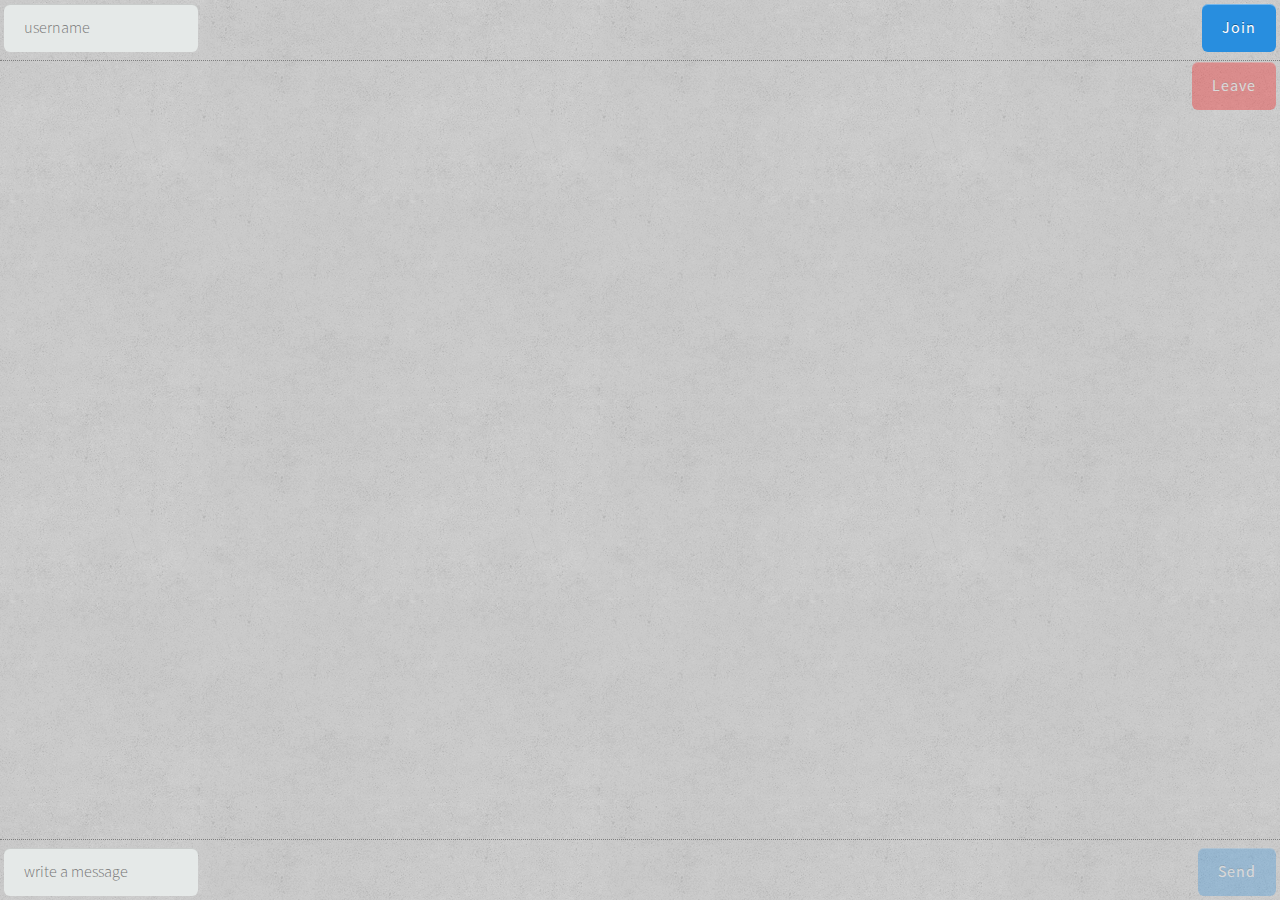
<file: ChatWebSocketServer/WebContent/index.html>
<html>
 <head>
  <meta name="viewport" content="user-scalable=no, initial-scale=1, maximum-scale=1, minimum-scale=1, width=device-width, target-densitydpi=device-dpi" />
  <title>WebSocket Chat Example</title>
  <script type="text/javascript" src="jquery-1.9.1.min.js"></script>
  <script type='text/javascript' src="chat.js"></script>
  <link rel="stylesheet" href="topcoat-mobile-light.min.css"/>
  <link rel="stylesheet" href="style.css"/>
</head>
 <body>
  <div>
    <input type="text" class="topcoat-text-input top" value="" placeholder="username" id="username">
    <a class="topcoat-button--cta top" id="joinButton">Join</a>
    <a class="topcoat-button--cta is-disabled leaveButton" id="leaveButton">Leave</a>
  </div>
  <div id="chatLog">
  </div>
  <div>
    <input type="text" class="topcoat-text-input bottom" value="" placeholder="write a message" id="message">
    <a class="topcoat-button--cta is-disabled bottom" id="sendButton">Send</a>
  </div>
 </body>
</html>
</file>
<file: ChatWebSocketServer/WebContent/style.css>
body {
	background: url(mooning.png);
	width: 100%;
}

#chatLog {
	width: 100%;
	position: absolute;
	left: 0;
	right: 0;
	top: 60px;
	bottom: 60px;
	border-top: 1px dotted gray;
	border-bottom: 1px dotted gray;
	overflow-y: scroll;
}

.my {
	display: block;
	margin: 5px;
	background-color: #FFF056;
}

.other {
	display: block;
	margin: 5px;
	color: white;
	background-color: #DE1B1B;
}

.bottom {
	bottom: 2px;
}

.top {
	top: 2px;
}

.topcoat-button--cta {
	margin: 2px;
	position: absolute;
	right: 2px;
	-webkit-box-shadow: 0;
  	height: 3rem;
  	border: 0;
}

.topcoat-text-input {
	margin: 2px;
	position: absolute;
	left: 2px;
	-webkit-box-shadow: 0;
  	height: 3rem;
  	border: 0;
}

.leaveButton {
	position: absolute;
	z-index: 100;	
	top: 60px;
	display: block;
	text-align: center;
	background-color: red;
}

.name {
	font-weight: bold;
}
</file>
<file: ChatWebSocketServer/WebContent/topcoat-mobile-light.min.css>
@font-face{font-family:"Source Sans";src:url(./font/SourceSansPro-Regular.otf)}@font-face{font-family:"Source Sans";src:url(./font/SourceSansPro-Light.otf);font-weight:200}@font-face{font-family:"Source Sans";src:url(./font/SourceSansPro-Semibold.otf);font-weight:600}@font-face{font-family:source;src:url(./font/SourceSansPro-Regular.otf)}@font-face{font-family:source-l;src:url(./font/SourceSansPro-Light.otf);font-weight:200}@font-face{font-family:source-sb;src:url(./font/SourceSansPro-Semibold.otf);font-weight:600}body{margin:0;padding:0;background:#dfe2e2;color:#000;font:16px "Source Sans",helvetica,arial,sans-serif;font-weight:200;text-rendering:optimizeLegibility}.topcoat-icon--menu-stack{background:url(../img/hamburger_dark.svg) no-repeat;-webkit-background-size:cover;-moz-background-size:cover;background-size:cover}.quarter{width:25%}.half{width:50%}.three-quarters{width:75%}.third{width:33.333%}.two-thirds{width:66.666%}.full{width:100%}.left{text-align:left}.center{text-align:center}.right{text-align:right}.reset-ui{-webkit-box-sizing:border-box;-moz-box-sizing:border-box;box-sizing:border-box;-webkit-background-clip:padding;-moz-background-clip:padding;background-clip:padding-box;position:relative;display:inline-block;vertical-align:top;padding:0;margin:0;font:inherit;color:inherit;background:transparent;border:0;cursor:default;-webkit-user-select:none;-moz-user-select:none;-ms-user-select:none;user-select:none;-o-text-overflow:ellipsis;text-overflow:ellipsis;white-space:nowrap;overflow:hidden}.topcoat-button,.topcoat-button--quiet,.topcoat-button--large,.topcoat-button--large--quiet,.topcoat-button--cta,.topcoat-button--large--cta{position:relative;display:inline-block;vertical-align:top;-webkit-box-sizing:border-box;-moz-box-sizing:border-box;box-sizing:border-box;-webkit-background-clip:padding;-moz-background-clip:padding;background-clip:padding-box;padding:0;margin:0;font:inherit;color:inherit;background:transparent;border:0;cursor:default;-webkit-user-select:none;-moz-user-select:none;-ms-user-select:none;user-select:none;-o-text-overflow:ellipsis;text-overflow:ellipsis;white-space:nowrap;overflow:hidden;padding:0 1.25rem;font-size:16px;line-height:3rem;letter-spacing:1px;color:#454545;text-shadow:0 1px #fff;vertical-align:top;background-color:#e5e9e8;-webkit-box-shadow:inset 0 1px #fff;box-shadow:inset 0 1px #fff;border:1px solid #a5a8a8;-webkit-border-radius:6px;border-radius:6px}.topcoat-button:active,.topcoat-button.is-active,.topcoat-button--large:active,.topcoat-button--large.is-active{background-color:#d3d7d7;-webkit-box-shadow:inset 0 1px rgba(0,0,0,.12);box-shadow:inset 0 1px rgba(0,0,0,.12)}.topcoat-button:disabled,.topcoat-button.is-disabled{opacity:.3;cursor:default;pointer-events:none}.topcoat-button--quiet{background:transparent;border:1px solid transparent;-webkit-box-shadow:none;box-shadow:none}.topcoat-button--quiet:active,.topcoat-button--quiet.is-active,.topcoat-button--large--quiet:active,.topcoat-button--large--quiet.is-active{color:#454545;text-shadow:0 1px #fff;background-color:#d3d7d7;border:1px solid #a5a8a8;-webkit-box-shadow:inset 0 1px rgba(0,0,0,.12);box-shadow:inset 0 1px rgba(0,0,0,.12)}.topcoat-button--quiet:disabled,.topcoat-button--quiet.is-disabled{opacity:.3;cursor:default;pointer-events:none}.topcoat-button--large,.topcoat-button--large--quiet{font-size:1.3rem;line-height:4rem}.topcoat-button--large:disabled,.topcoat-button--large.is-disabled{opacity:.3;cursor:default;pointer-events:none}.topcoat-button--large--quiet{background:transparent;border:1px solid transparent;-webkit-box-shadow:none;box-shadow:none}.topcoat-button--large--quiet:disabled,.topcoat-button--large--quiet.is-disabled{opacity:.3;cursor:default;pointer-events:none}.topcoat-button--cta,.topcoat-button--large--cta{border:1px solid #143250;background-color:#288edf;-webkit-box-shadow:inset 0 1px rgba(255,255,255,.36);box-shadow:inset 0 1px rgba(255,255,255,.36);color:#fff;font-weight:500;text-shadow:0 -1px rgba(0,0,0,.36)}.topcoat-button--cta:active,.topcoat-button--cta.is-active,.topcoat-button--large--cta:active,.topcoat-button--large--cta.is-active{background-color:#0380e8;-webkit-box-shadow:inset 0 1px rgba(0,0,0,.12);box-shadow:inset 0 1px rgba(0,0,0,.12)}.topcoat-button--cta:disabled,.topcoat-button--cta.is-disabled{opacity:.3;cursor:default;pointer-events:none}.topcoat-button--large--cta{font-size:1.3rem;line-height:4rem}.topcoat-button--large-cta:disabled,.topcoat-button--large--cta.is-disabled{opacity:.3;cursor:default;pointer-events:none}.topcoat-icon-button,.topcoat-icon-button--quiet,.topcoat-icon-button--large,.topcoat-icon-button--large--quiet{position:relative;display:inline-block;vertical-align:top;-webkit-box-sizing:border-box;-moz-box-sizing:border-box;box-sizing:border-box;-webkit-background-clip:padding;-moz-background-clip:padding;background-clip:padding-box;padding:0;margin:0;font:inherit;color:inherit;background:transparent;border:0;cursor:default;-webkit-user-select:none;-moz-user-select:none;-ms-user-select:none;user-select:none;-o-text-overflow:ellipsis;text-overflow:ellipsis;white-space:nowrap;overflow:hidden;padding:0 .75rem;line-height:3rem;letter-spacing:1px;color:#454545;text-shadow:0 1px #fff;vertical-align:baseline;background-color:#e5e9e8;-webkit-box-shadow:inset 0 1px #fff;box-shadow:inset 0 1px #fff;border:1px solid #a5a8a8;-webkit-border-radius:6px;border-radius:6px}.topcoat-icon-button:active,.topcoat-icon-button.is-active{background-color:#d3d7d7;-webkit-box-shadow:inset 0 1px rgba(0,0,0,.12);box-shadow:inset 0 1px rgba(0,0,0,.12)}.topcoat-icon-button:disabled,.topcoat-icon-button.is-disabled{opacity:.3;cursor:default;pointer-events:none}.topcoat-icon-button--quiet{background:transparent;border:1px solid transparent;-webkit-box-shadow:none;box-shadow:none}.topcoat-icon-button--quiet:active,.topcoat-icon-button--quiet.is-active,.topcoat-icon-button--large--quiet:active,.topcoat-icon-button--large--quiet.is-active{color:#454545;text-shadow:0 1px #fff;background-color:#d3d7d7;border:1px solid #a5a8a8;-webkit-box-shadow:inset 0 1px rgba(0,0,0,.12);box-shadow:inset 0 1px rgba(0,0,0,.12)}.topcoat-icon-button--quiet:disabled,.topcoat-icon-button--quiet.is-disabled{opacity:.3;cursor:default;pointer-events:none}.topcoat-icon-button--large,.topcoat-icon-button--large--quiet{width:4rem;height:4rem;line-height:4rem}.topcoat-icon-button--large:active,.topcoat-icon-button--large.is-active{background-color:#d3d7d7;-webkit-box-shadow:inset 0 1px rgba(0,0,0,.12);box-shadow:inset 0 1px rgba(0,0,0,.12)}.topcoat-icon-button--large:disabled,.topcoat-icon-button--large.is-disabled{opacity:.3;cursor:default;pointer-events:none}.topcoat-icon-button--large--quiet{background:transparent;border:1px solid transparent;-webkit-box-shadow:none;box-shadow:none}.topcoat-icon-button--large--quiet:disabled,.topcoat-icon-button--large--quiet.is-disabled{opacity:.3;cursor:default;pointer-events:none}.topcoat-icon,.topcoat-icon--large{position:relative;display:inline-block;vertical-align:top;overflow:hidden;width:1.5rem;height:1.5rem;vertical-align:middle}.topcoat-icon--large{width:2.5rem;height:2.5rem}.topcoat-list__container{padding:0;margin:0;font:inherit;color:inherit;background:transparent;border:0;cursor:default;-webkit-user-select:none;-moz-user-select:none;-ms-user-select:none;user-select:none;overflow:auto;-webkit-overflow-scrolling:touch;border-top:1px solid #bcbfbf;border-bottom:1px solid #eff1f1;background-color:#dfe2e2}.topcoat-list__header{margin:0;padding:4px 20px;font-size:.9em;font-weight:400;background-color:#cccfcf;color:#656565;text-shadow:0 1px 0 rgba(255,255,255,.5);border-top:solid 1px rgba(255,255,255,.5);border-bottom:solid 1px rgba(255,255,255,.23)}.topcoat-list{padding:0;margin:0;list-style-type:none;border-top:1px solid #bcbfbf;color:#454545}.topcoat-list__item,.topcoat-list__item--first{margin:0;padding:0;padding:1.25rem;border-top:1px solid #eff1f1;border-bottom:1px solid #bcbfbf}.topcoat-list__item--first{border-top:1px solid rgba(0,0,0,.05)}.topcoat-navigation-bar{-webkit-box-sizing:border-box;-moz-box-sizing:border-box;box-sizing:border-box;-webkit-background-clip:padding;-moz-background-clip:padding;background-clip:padding-box;padding:0;margin:0;font:inherit;color:inherit;background:transparent;border:0;cursor:default;-webkit-user-select:none;-moz-user-select:none;-ms-user-select:none;user-select:none;height:4rem;padding-left:1rem;padding-right:1rem;background:#e5e9e8;color:#000;-webkit-box-shadow:inset 0 -1 #b9bcbc,0 1px rgba(0,0,0,.95);box-shadow:inset 0 -1 #b9bcbc,0 1px rgba(0,0,0,.95)}.topcoat-navigation-bar__item{-webkit-box-sizing:border-box;-moz-box-sizing:border-box;box-sizing:border-box;-webkit-background-clip:padding;-moz-background-clip:padding;background-clip:padding-box;position:relative;display:inline-block;vertical-align:top;padding:0;margin:0;font:inherit;color:inherit;background:transparent;border:0;margin:var-margin;line-height:4rem;vertical-align:top}.topcoat-navigation-bar__title{padding:0;margin:0;font:inherit;color:inherit;background:transparent;border:0;-o-text-overflow:ellipsis;text-overflow:ellipsis;white-space:nowrap;overflow:hidden;font-size:1.3rem;font-weight:400;color:#000}.topcoat-search-input,.topcoat-search-input--large{vertical-align:top;-webkit-box-sizing:border-box;-moz-box-sizing:border-box;box-sizing:border-box;padding:0 1.25rem;-webkit-border-radius:6px;border-radius:6px;margin:5px;height:3rem;font:inherit;font-weight:200;outline:0;border:1px solid #a5a8a8;background-color:#e5e9e8;-webkit-box-shadow:inset 0 1px rgba(0,0,0,.12);box-shadow:inset 0 1px rgba(0,0,0,.12);color:#454545;-webkit-appearance:none;padding:0 0 0 2.7em;-webkit-border-radius:30px;border-radius:30px;background-image:url(../img/search.svg);background-position:1em center;background-repeat:no-repeat;-webkit-background-size:16px;-moz-background-size:16px;background-size:16px}.topcoat-search-input:focus,.topcoat-search-input--large:focus{background-color:#fff;color:var-color-focus}.topcoat-search-input::-webkit-search-cancel-button,.topcoat-search-input::-webkit-search-decoration{margin-right:5px}.topcoat-search-input:focus::-webkit-input-placeholder,.topcoat-search-input:focus::-webkit-input-placeholder{color:#c6c8c8}.topcoat-search-input:disabled,.topcoat-search-input.is-disabled{opacity:.3;cursor:default;pointer-events:none}.topcoat-search-input--large{height:4rem;font-size:1.3rem;font-weight:200;padding-left:2.8em;-webkit-border-radius:40px;border-radius:40px;background-position:1.2em center;-webkit-background-size:1.3rem;-moz-background-size:1.3rem;background-size:1.3rem}.topcoat-search-input--large:disabled,.topcoat-search-input--large.is-disabled{opacity:.3;cursor:default;pointer-events:none}.topcoat-text-input,.topcoat-text-input--large{vertical-align:top;-webkit-box-sizing:border-box;-moz-box-sizing:border-box;box-sizing:border-box;padding:0 1.25rem;-webkit-border-radius:6px;border-radius:6px;margin:5px;height:3rem;font:inherit;font-weight:200;outline:0;border:1px solid #a5a8a8;background-color:#e5e9e8;-webkit-box-shadow:inset 0 1px rgba(0,0,0,.12);box-shadow:inset 0 1px rgba(0,0,0,.12);color:#454545}.topcoat-text-input:focus{background-color:#fff;color:#000}.topcoat-text-input:disabled,.topcoat-text-input.is-disabled{opacity:.3;cursor:default;pointer-events:none}.topcoat-text-input--large{height:4rem;font-size:1.3rem}.topcoat-text-input--large:focus{background-color:#fff;color:#000}.topcoat-text-input--large.is-disabled,.topcoat-text-input--large:disabled{opacity:.3;cursor:default;pointer-events:none}
</file>
